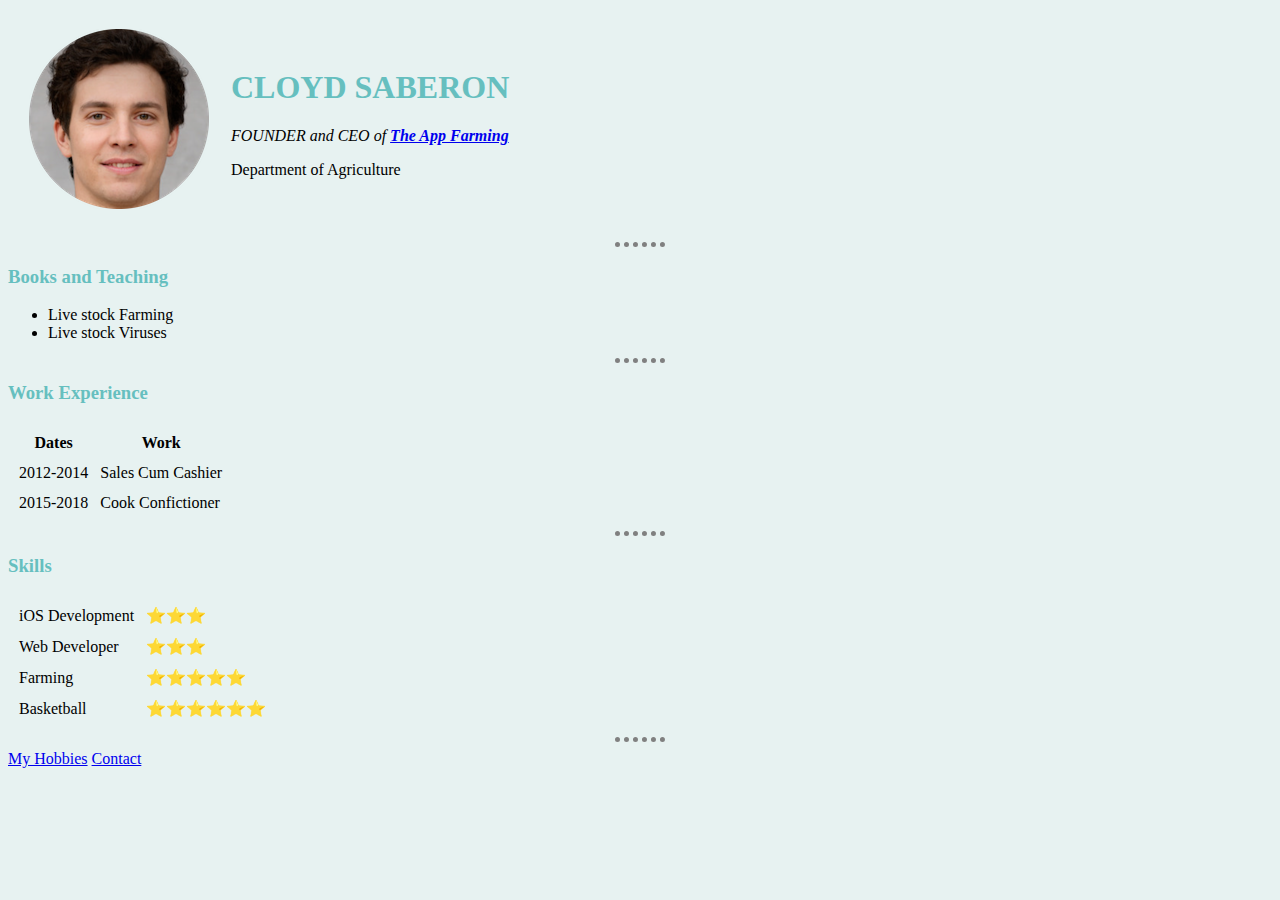
<file: index.html>
<!DOCTYPE html>
<html>

<head>
    <meta charset="UTF-8">
    <title>Cloyd's Personal Site</title>
</head>

<link rel="stylesheet" href="css/styles.css">

    <table cellspacing="20">
        <tr>
            <td><img src="image/fake-human-circle-img.png" alt="Cloyd Profile"></td>
            <td><h1>CLOYD SABERON</h1>
                <p><em>FOUNDER and CEO of <strong><a href="https://www.bing.com/images/search?q=farming&qpvt=faming&form=IGRE&first=1">The App Farming</a></strong></em></p>
                <p>Department of Agriculture</p></td>
        </tr>
    </table> 

    <hr>

    <h3>Books and Teaching</h3>
    <ul>
        <li>Live stock Farming</li>
        <li>Live stock Viruses</li>
    </ul>

    <hr>
    
    <h3>Work Experience</h3>

    <table cellspacing="10">
        <thead>
            <tr>
                <th>Dates</th>
                <th>Work</th>
            </tr>
        </thead>
        <tbody>
            <tr>
                <td>2012-2014</td>
                <td>Sales Cum Cashier</td>       
            </tr>
            <tr>
                <td>2015-2018</td>
                <td>Cook Confictioner</td>
            </tr>
        </tbody>
    </table>
    
    <hr>

    <h3>Skills</h3>

    <table cellspacing="10">
        <tr>
            <td>iOS Development</td>
            <td>&#11088;&#11088;&#11088;</td>
        </tr>
        <tr>
            <td>Web Developer</td>
            <td>&#11088;&#11088;&#11088;</td>
        </tr>
        <tr>
            <td>Farming</td>
            <td>&#11088;&#11088;&#11088;&#11088;&#11088;</td>
        </tr>
        <tr>
            <td>Basketball</td>
            <td>&#11088;&#11088;&#11088;&#11088;&#11088;&#11088;</td>
        </tr>
    </table>

    <hr>

    <a href="hobbies.html">My Hobbies</a>
    <a href="contact.html">Contact</a>

</body>

</html>
</file>
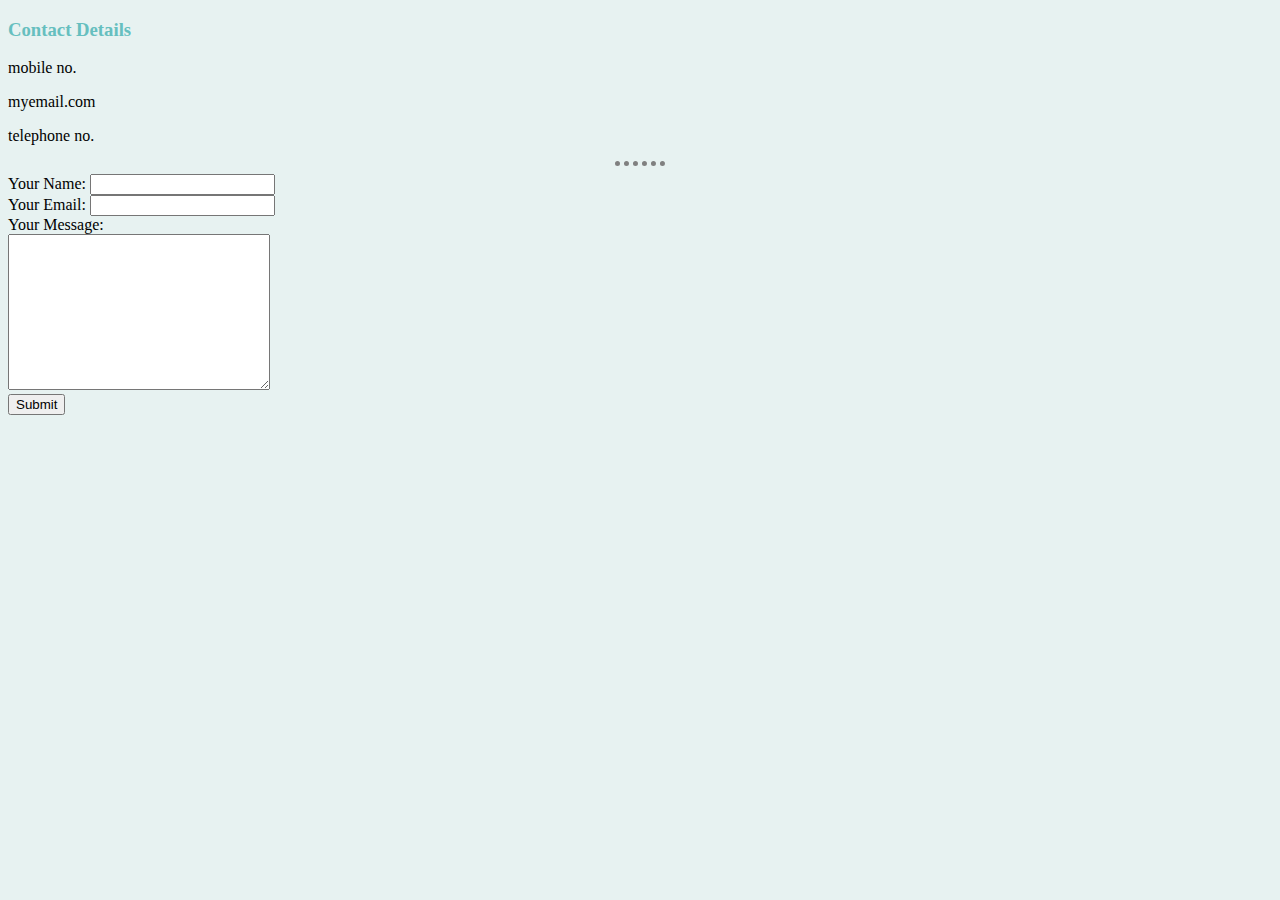
<file: contact.html>
<!DOCTYPE html>
<html lang="en">

<head>
    <meta charset="UTF-8">
    <title>Contact</title>
    <link rel="stylesheet" href="css/styles.css">
</head>
<body>
    <h3>Contact Details</h3>
    <p>mobile no.</p>
    <p>myemail.com</p>
    <p>telephone no.</p> 
</body>

<hr>

<form action="mailto:cloydserranosaberon1989@gmail.com" method="post" enctype="text/plain">
    <label>Your Name:</label>
    <input type="text" name="yourName" id=""><br>
    <label>Your Email:</label>
    <input type="Email" name="yourEmail" id=""><br>
    <label>Your Message:</label><br>
    <textarea name="" id="" cols="30" rows="10"></textarea><br>
    <input type="submit" name="" id="">
</form>
</html>
</file>
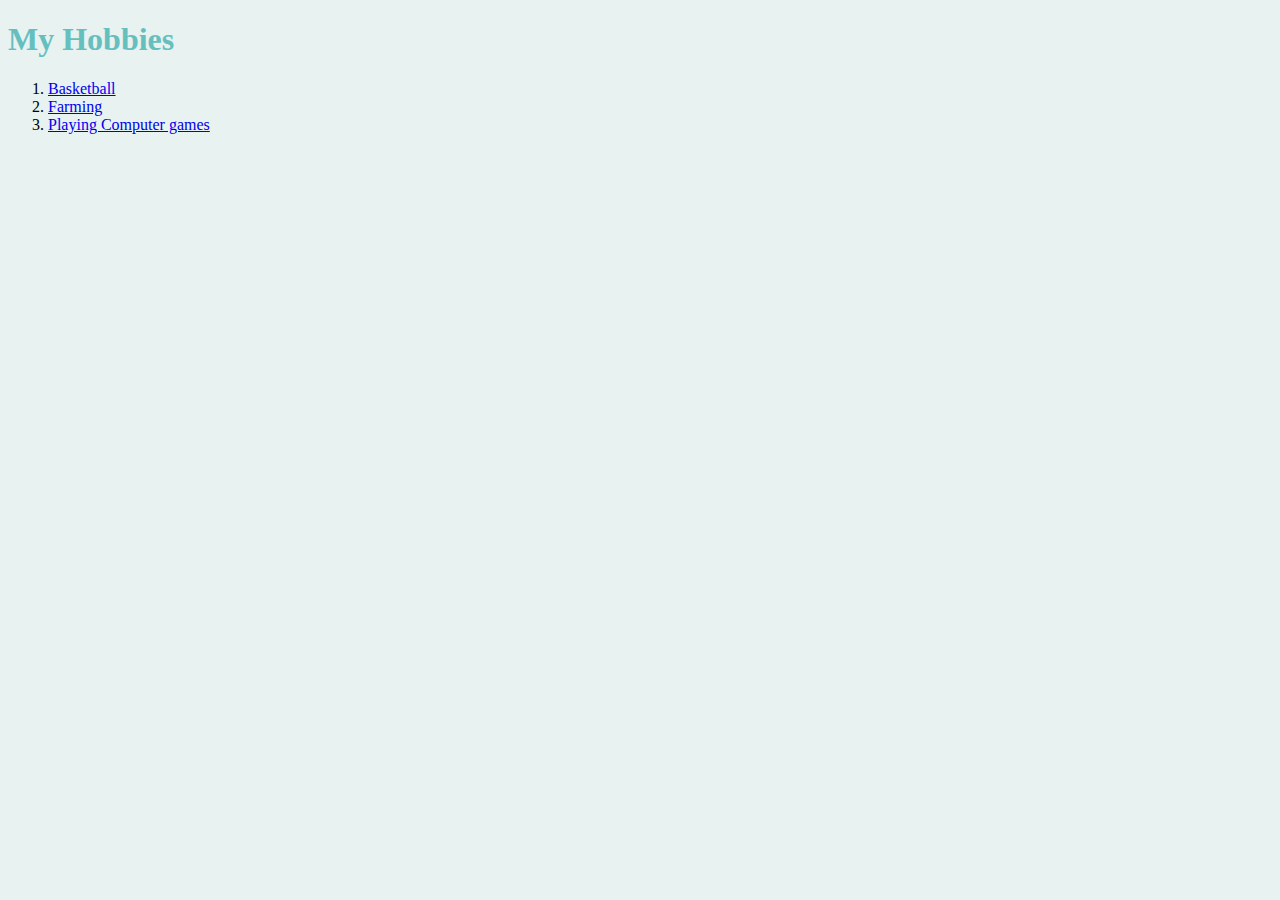
<file: hobbies.html>
<!DOCTYPE html>
<html lang="en">

<head>
    <meta charset="UTF-8">
    <title>Hobbies</title>
    <link rel="stylesheet" href="css/styles.css">
</head>
<body>
    <h1>My Hobbies</h1>
    <p>
        <ol>
            <li><a href="https://www.britannica.com/sports/basketball">Basketball</a></li>
            <li><a href="https://www.bing.com/images/search?q=farming&qpvt=farming&form=IGRE&first=1">Farming</a></li>
            <li><a href="https://www.gametop.com/category/computer-games.html">Playing Computer games</a></li>
        </ol>
    </p>
    
</body>

</html>
</file>
<file: css/styles.css>
body{
    background-color: #e7f2f1; 
}

h1{
    color: #66BFBF;
}

h3{
    color: #66BFBF;
}

hr{
    border-style: none;
    border-color: grey;
    border-top-style: dotted;
    border-width: 5px;
    width: 50px;
}
</file>
